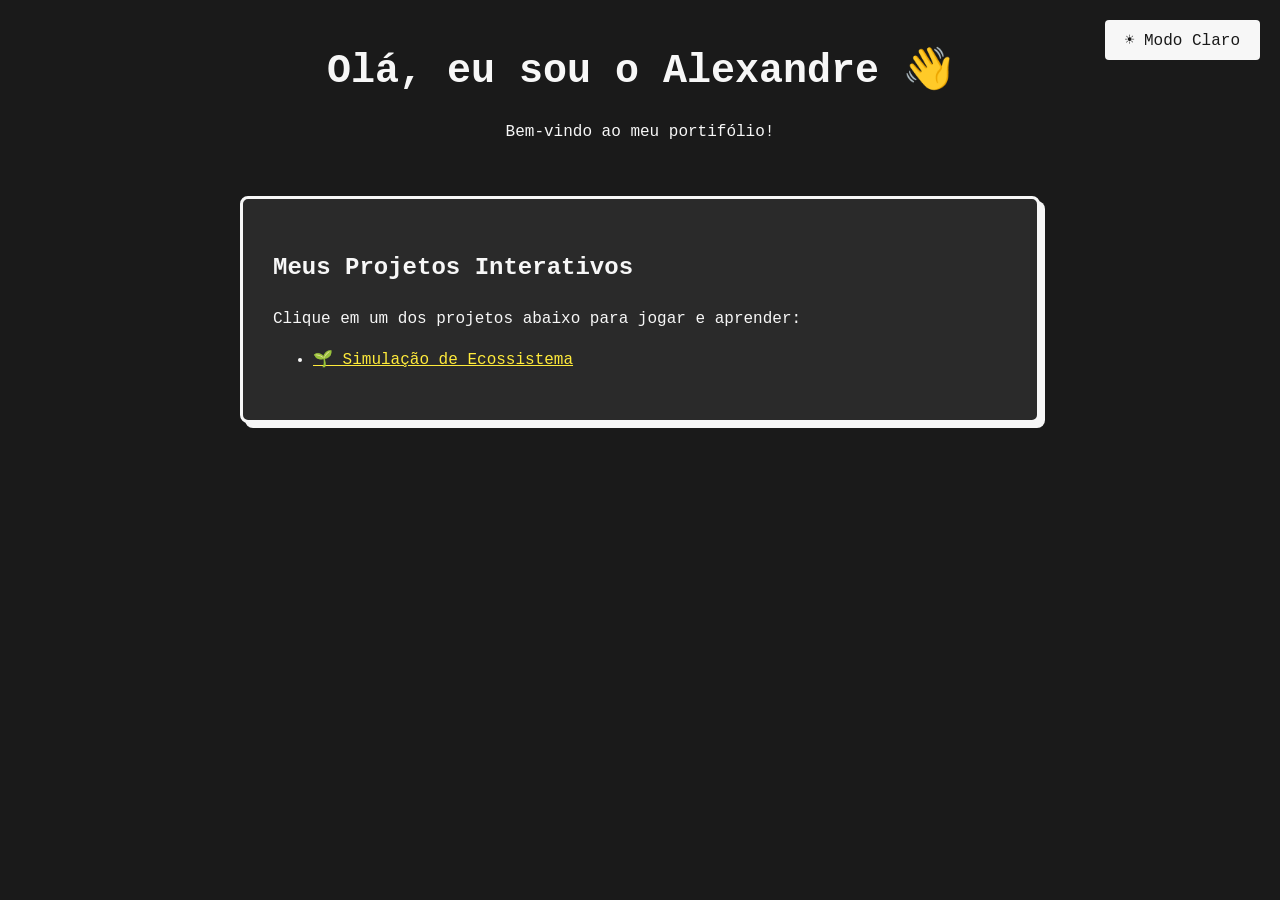
<file: index.html>
<!DOCTYPE html>
<html lang="pt-BR">
<head>
    <meta charset="UTF-8">
    <meta name="viewport" content="width=device-width, initial-scale=1.0">
    <title>Meu Portfólio Interativo</title>

    <link rel="stylesheet" href="tema.css">
    <link rel="stylesheet" href="style.css">
</head>
<body>

    <!-- Botão do modo noturno -->
    <button id="botao-tema">☀️ Modo Claro</button>

    <header>
        <h1>Olá, eu sou o Alexandre 👋</h1>
        <p>Bem-vindo ao meu portifólio!</p>
    </header>

    <main>
        <section class="projeto-container">
            <h2>Meus Projetos Interativos</h2>
            <p>Clique em um dos projetos abaixo para jogar e aprender:</p>
            <ul>
                <li><a href="projeto-simulacao/index.html">🌱 Simulação de Ecossistema</a></li>
            </ul>
        </section>
    </main>

    <!-- Conectando o JavaScript novamente -->
    <script src="tema.js"></script>
</body>
</html>
</file>
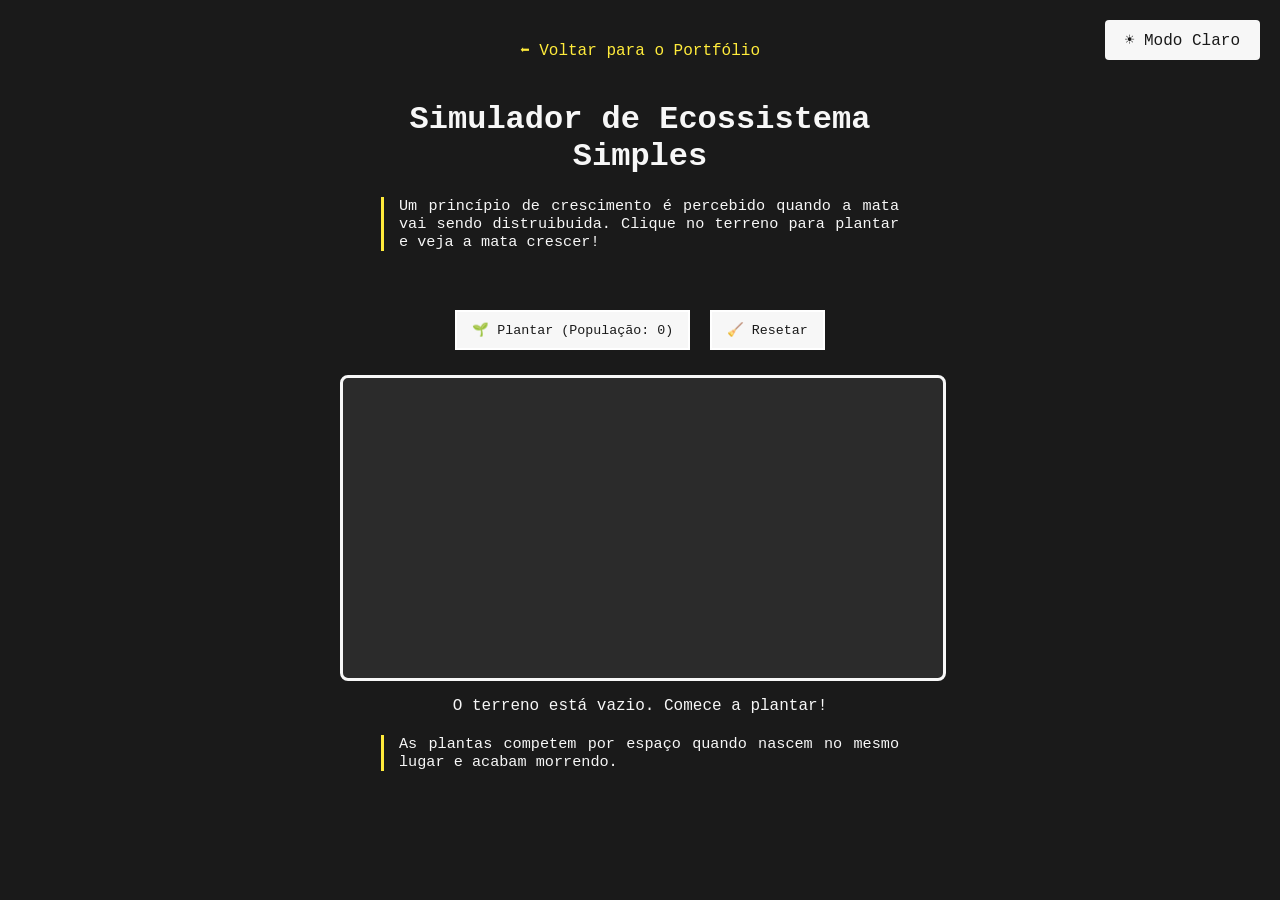
<file: projeto-simulacao/index.html>
<!DOCTYPE html>
<html lang="pt-BR">
<head>
    <meta charset="UTF-8">
    <meta name="viewport" content="width=device-width, initial-scale=1.0">
    <title>Simulação de Ecossistema</title>
    
    <link rel="stylesheet" href="../tema.css">
    <link rel="stylesheet" href="style.css">
    
</head>
<body>

    <!-- Botão do modo noturno -->
    <button id="botao-tema">☀️ Modo Claro</button>

    <header>
        <a href="../index.html" class="botao-voltar">⬅ Voltar para o Portfólio</a>
        <h1>Simulador de Ecossistema Simples</h1>
        <p class="dissertacao-sistema">Um princípio de crescimento é percebido quando a mata vai sendo distruibuida. Clique no terreno para plantar e veja a mata crescer!</p><br>
        <p></p>
    </header>

    <main>
        <div class="controles">
            <button id="btn-plantar">🌱 Plantar (População: <span id="contador">0</span>)</button>
            <button id="btn-limpar">🧹 Resetar</button>
        </div>

        <div id="terreno"></div>
        
        <p id="mensagem-sistema">O terreno está vazio. Comece a plantar!</p>
        <p class="dissertacao-sistema">As plantas competem por espaço quando nascem no mesmo lugar e acabam morrendo.</p>
    </main>

    <script src="../tema.js"></script>
    <script src="script.js"></script>
</body>
</html>
</file>
<file: tema.css>
/* Posição do botão de tema */
#botao-tema {
    position: absolute;
    top: 20px;
    right: 20px;
    background-color: #f7f7f7;
    color: #1a1a1a;
    border: none;
    padding: 10px 20px;
    font-family: inherit;
    font-size: 1rem;
    cursor: pointer;
    border-radius: 4px;
}

/* --- AS CORES DO MODO CLARO (INVERTIDO) --- */
/* Quando o body tiver a classe 'modo-claro', o site clareia */
body.modo-claro {
    background-color: #f7f7f7;
    color: #333;
}

body.modo-claro .projeto-container {
    background-color: #ffffff;
    border-color: #333;
    box-shadow: 5px 5px 0px #333;
}

body.modo-claro a {
    color: #0066cc; /* Link azul padrão para o modo claro */
}

body.modo-claro #botao-tema {
    background-color: #333;
    color: white;
}

.dissertacao-sistema {
    max-width: 500px;
    margin: 20px auto;
    font-size: 0.95rem;
    border-left: 3px solid #ffeb3b;
    padding-left: 15px;

    text-align: justify;

    /* Coloca hifen automaticamente se a palavra for grande */
    hyphens: auto;
    -webkit-hyphens: auto; /* Para iPhone e Safari */
}

/* =======================================================================================================
RESPONSIVIDADE (Para celulares e telas pequenas)
========================================================================================================== */

@media (max-width: 600px) {
    #botao-tema {
        position: relative;
        top: 0;
        right: 0;
        margin: 20px auto;
        display: block;
        width: fit-content;
    }
        
        h1 {
            font-size: 1.8rem !important;
            margin-top: 10px;
        }
}
</file>
<file: style.css>
/* Configurações Gerais (AGORA JÁ COMEÇA ESCURO) */
body {
    font-family: 'Courier New', Courier, monospace;
    background-color: #1a1a1a; /* Fundo escuro padrão */
    color: #f7f7f7;            /* Texto claro padrão */
    max-width: 800px;
    margin: 40px auto;
    padding: 0 20px;
    line-height: 1.6;
}

header {
    text-align: center;
    margin-bottom: 50px;
}

h1 {
    font-size: 2.5rem;
    margin-bottom: 10px;
}

/* Caixa do Projeto (Também já começa escura) */
.projeto-container {
    background-color: #2a2a2a;
    border: 3px solid #f7f7f7;
    border-radius: 8px;
    padding: 30px;
    box-shadow: 5px 5px 0px #f7f7f7;
}

a {
    color: #ffeb3b; /* Links destacados no escuro */
}
</file>
<file: projeto-simulacao/style.css>
body {
    font-family: 'Courier New', Courier, monospace;
    background-color: #1a1a1a;
    color: #f7f7f7;
    max-width: 600px;
    margin: 40px auto;
    padding: 0 20px;
    text-align: center;
}

.botao-voltar {
    color: #ffeb3b;
    text-decoration: none;
    display: inline-block;
    margin-bottom: 20px;
}

.controles button {
    background-color: #f7f7f7;
    color: #1a1a1a;
    border: 2px solid #fff;
    padding: 10px 15px;
    font-family: inherit;
    cursor: pointer;
    margin: 5px;
}

/* Nosso terreno interativo */
#terreno {
    width: 100%;
    height: 300px;
    background-color: #2b2b2b;
    border: 3px solid #f7f7f7;
    margin-top: 20px;
    position: relative; /* Permite posicionar as plantas livremente */
    overflow: hidden;
    border-radius: 8px;
}

/* Estilo de cada plantinha gerada */
.planta {
    position: absolute;
    font-size: 24px;
    transition: all 0.5s ease;
}
</file>
